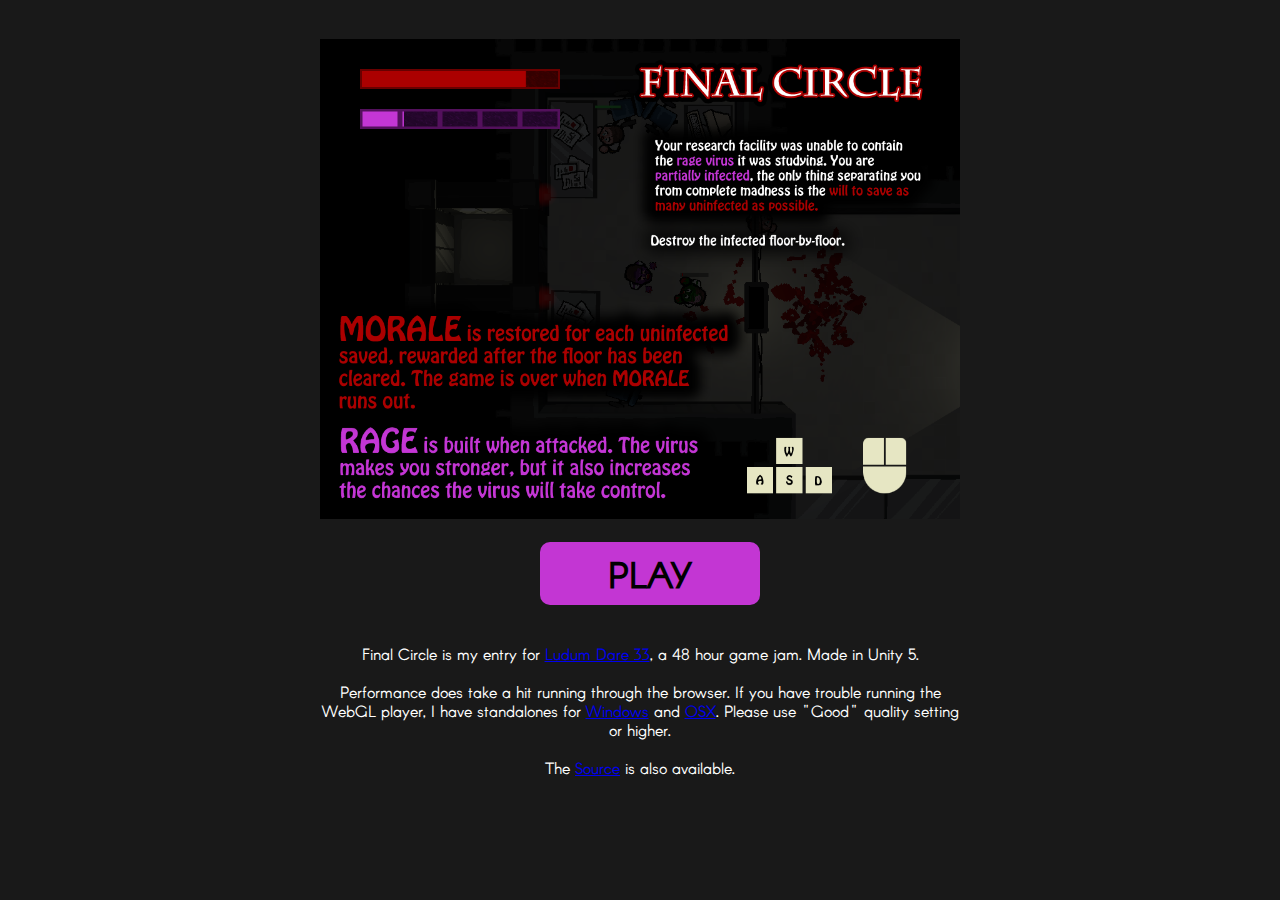
<file: index.html>
<!doctype html>
<html lang="en-us">
  <head>
    <meta charset="utf-8">
    <meta http-equiv="Content-Type" content="text/html; charset=utf-8">
    <title>Final Circle | LD33</title>
    <link rel="stylesheet" href="customStyle.css">
    <link rel="shortcut icon" href="TemplateData/favicon.ico" />
  </head>
  <body class="template">
    <br/>
    <img class="infographic" src="infographic.png"/>
    <br/>
    <div class="playContainer">
      <a href="play.html">
        <div class="play">
          PLAY
        </div>
      </a>
    </div>
    <br/>
    <div class="info">
    Final Circle is my entry for <a href="http://ludumdare.com/compo/ludum-dare-33/?action=preview&uid=26987">Ludum Dare 33</a>, a 48 hour game jam. Made in Unity 5.
    <br/>
    <br/>
    Performance does take a hit running through the browser. If you have trouble running the WebGL player, I have standalones for <a href="https://github.com/reidscarboro/LD33/blob/master/Builds/finalcircle_windows.zip?raw=true">Windows</a> and <a href="https://github.com/reidscarboro/LD33/raw/master/Builds/finalcircle_mac.zip">OSX</a>. Please use "Good" quality setting or higher.
    <br/>
    <br/>
    The <a href="https://github.com/reidscarboro/LD33">Source</a> is also available.
    </div>
  </body>
</html>
</file>
<file: customStyle.css>
@font-face{
    font-family: "Arcon-Regular";
    src: url('fonts/Arcon-Regular.otf'),
    url('fonts/Arcon-Regular.otf'); /* IE */
}

body, html {
	font-family: Arcon-Regular;
	background: rgb(25,25,25);
	color: white;
	width: 100%;
	padding: 0;
	margin: 0;
}

body { 
	
	width: 100%;
	text-align: center;
}

.infographic {
	width: 50%;
	min-width: 512px;
	height:auto;
	margin: 20px;
	margin-left: auto;
	margin-right: auto;
}

.playContainer{
	width: 200px;
	margin-left: auto;
	margin-right: auto;
}

.play {
	width: 200px;
	padding: 10px;
	background: #C336D3;
	border-radius: 10px;
}

.play:hover {
	background: #4F1057;
}

.playContainer a {
	width: 200px;
	color: black;
	font-size: 36px;
	font-weight: bolder;
  	text-decoration: none; /* no underline */
}

.info{
	width: 50%;
	min-width: 512px;
	margin: 20px;
	margin-left: auto;
	margin-right: auto;
	margin-bottom: 50px;
}
</file>
